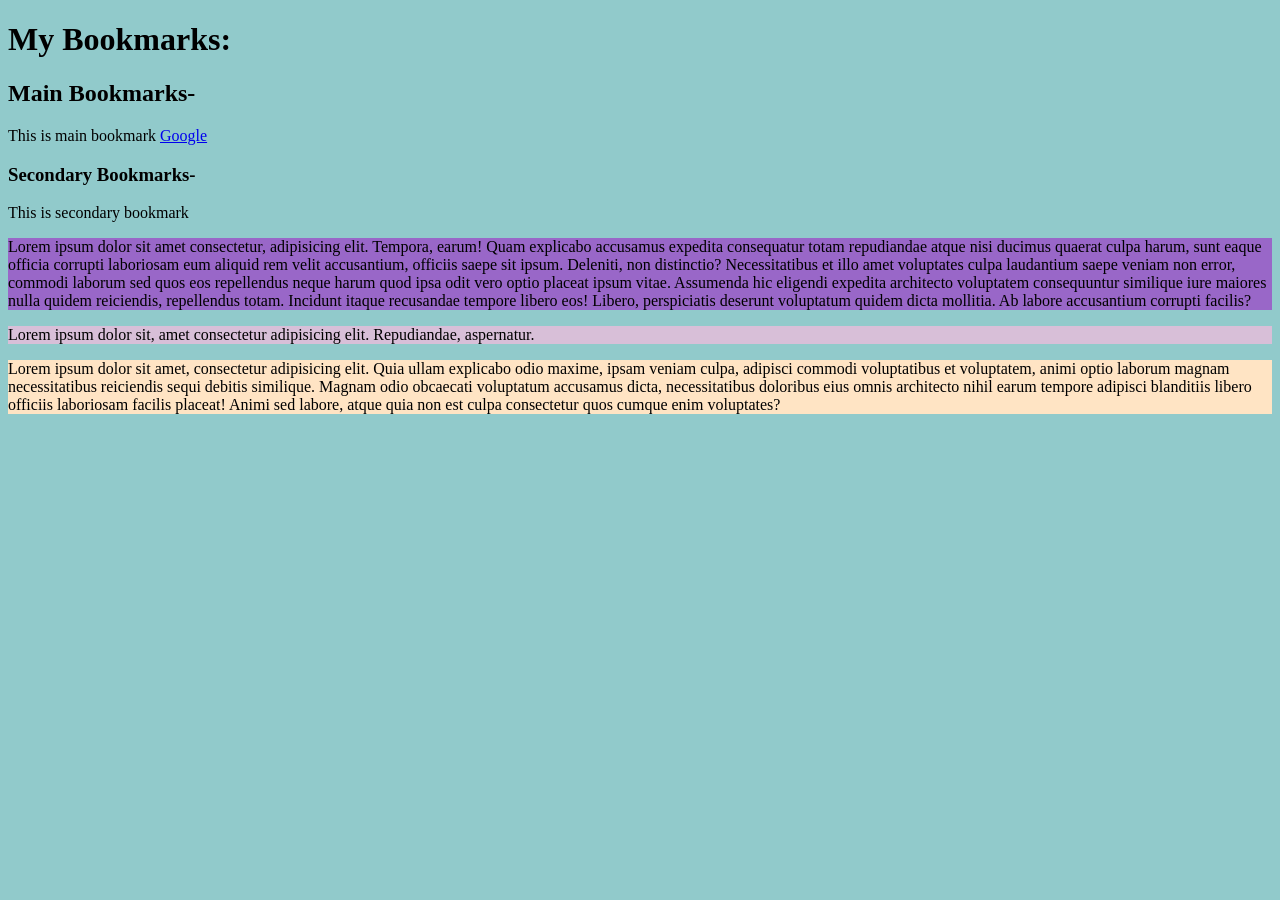
<file: Bookmark/index.html>
<!DOCTYPE html>
<html lang="en">
<head>
    <meta charset="UTF-8">
    <meta name="viewport" content="width=device-width, initial-scale=1.0">
    <title>My Bookmarks- TheRavish</title>
    <link rel="stylesheet" href="style.css">
</head>
<body>
    <h1>My Bookmarks:</h1>
    <h2>Main Bookmarks-</h2>
    This is main bookmark
        <a target="_blank"href="https://www.google.com">Google</a>
    <br>
    <a href=""></a>
    <h3>Secondary Bookmarks-</h3>
    This is secondary bookmark
    <p style="background-color: rgb(153, 103, 200);">Lorem ipsum dolor sit amet consectetur, adipisicing elit. Tempora, earum! Quam explicabo accusamus expedita consequatur totam repudiandae atque nisi ducimus quaerat culpa harum, sunt eaque officia corrupti laboriosam eum aliquid rem velit accusantium, officiis saepe sit ipsum. Deleniti, non distinctio? Necessitatibus et illo amet voluptates culpa laudantium saepe veniam non error, commodi laborum sed quos eos repellendus neque harum quod ipsa odit vero optio placeat ipsum vitae. Assumenda hic eligendi expedita architecto voluptatem consequuntur similique iure maiores nulla quidem reiciendis, repellendus totam. Incidunt itaque recusandae tempore libero eos! Libero, perspiciatis deserunt voluptatum quidem dicta mollitia. Ab labore accusantium corrupti facilis?</p>
    <p style="background-color: thistle;">Lorem ipsum dolor sit, amet consectetur adipisicing elit. Repudiandae, aspernatur.</p>
    <p style="background-color: bisque;">Lorem ipsum dolor sit amet, consectetur adipisicing elit. Quia ullam explicabo odio maxime, ipsam veniam culpa, adipisci commodi voluptatibus et voluptatem, animi optio laborum magnam necessitatibus reiciendis sequi debitis similique. Magnam odio obcaecati voluptatum accusamus dicta, necessitatibus doloribus eius omnis architecto nihil earum tempore adipisci blanditiis libero officiis laboriosam facilis placeat! Animi sed labore, atque quia non est culpa consectetur quos cumque enim voluptates?</p>

</body>
</html>
</file>
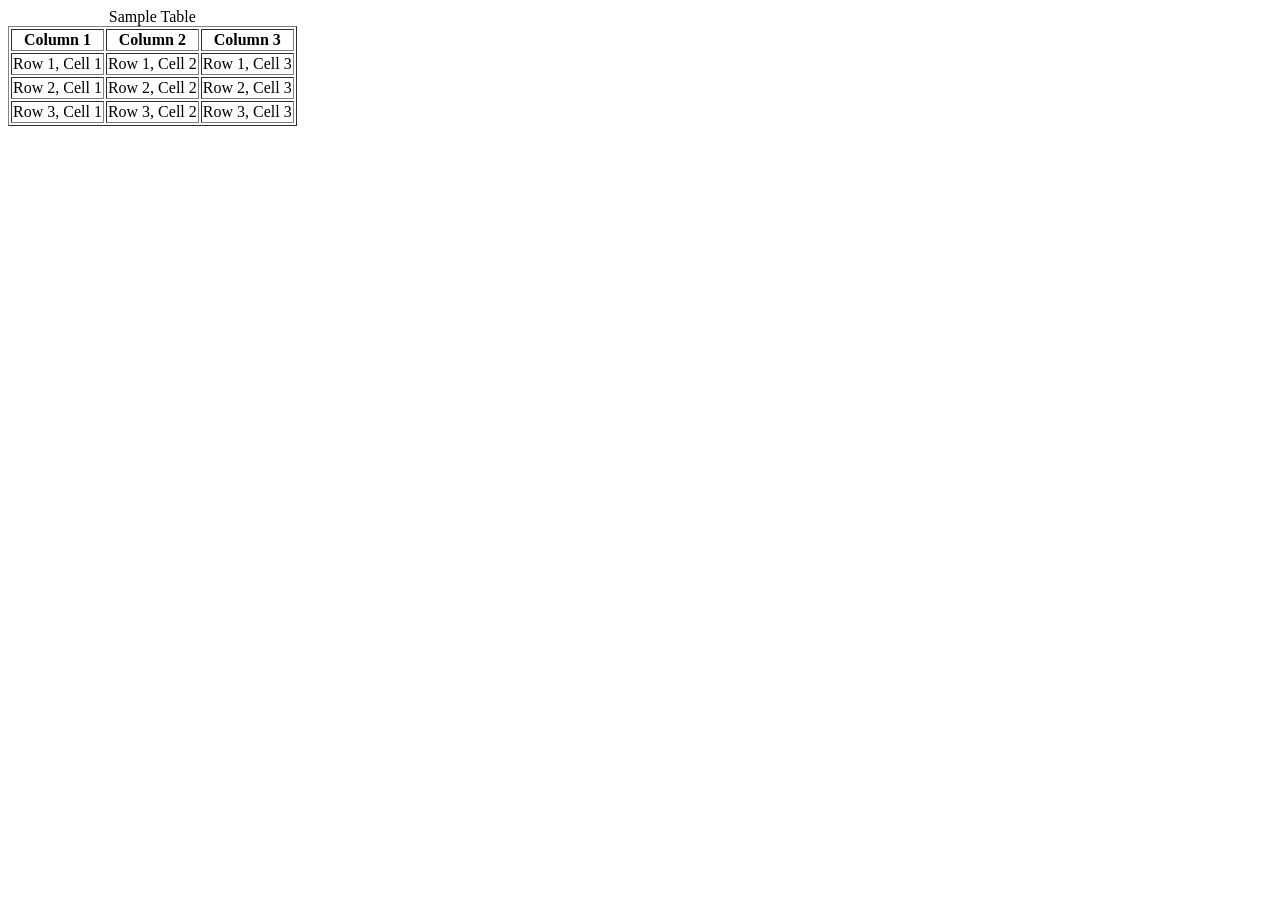
<file: table/index.html>
<!DOCTYPE html>
<html lang="en">
<head>
<meta charset="UTF-8">
<meta name="viewport" content="width=device-width, initial-scale=1.0">
<title>HTML Table Example</title>
</head>
<body>

<table border="1">
  <caption>Sample Table</caption>
  <thead>
    <tr>
      <th>Column 1</th>
      <th>Column 2</th>
      <th>Column 3</th>
    </tr>
  </thead>
  <tbody>
    <tr>
      <td>Row 1, Cell 1</td>
      <td>Row 1, Cell 2</td>
      <td>Row 1, Cell 3</td>
    </tr>
    <tr>
      <td>Row 2, Cell 1</td>
      <td>Row 2, Cell 2</td>
      <td>Row 2, Cell 3</td>
    </tr>
    <tr>
      <td>Row 3, Cell 1</td>
      <td>Row 3, Cell 2</td>
      <td>Row 3, Cell 3</td>
    </tr>
  </tbody>
</table>

</body>
</html>
</file>
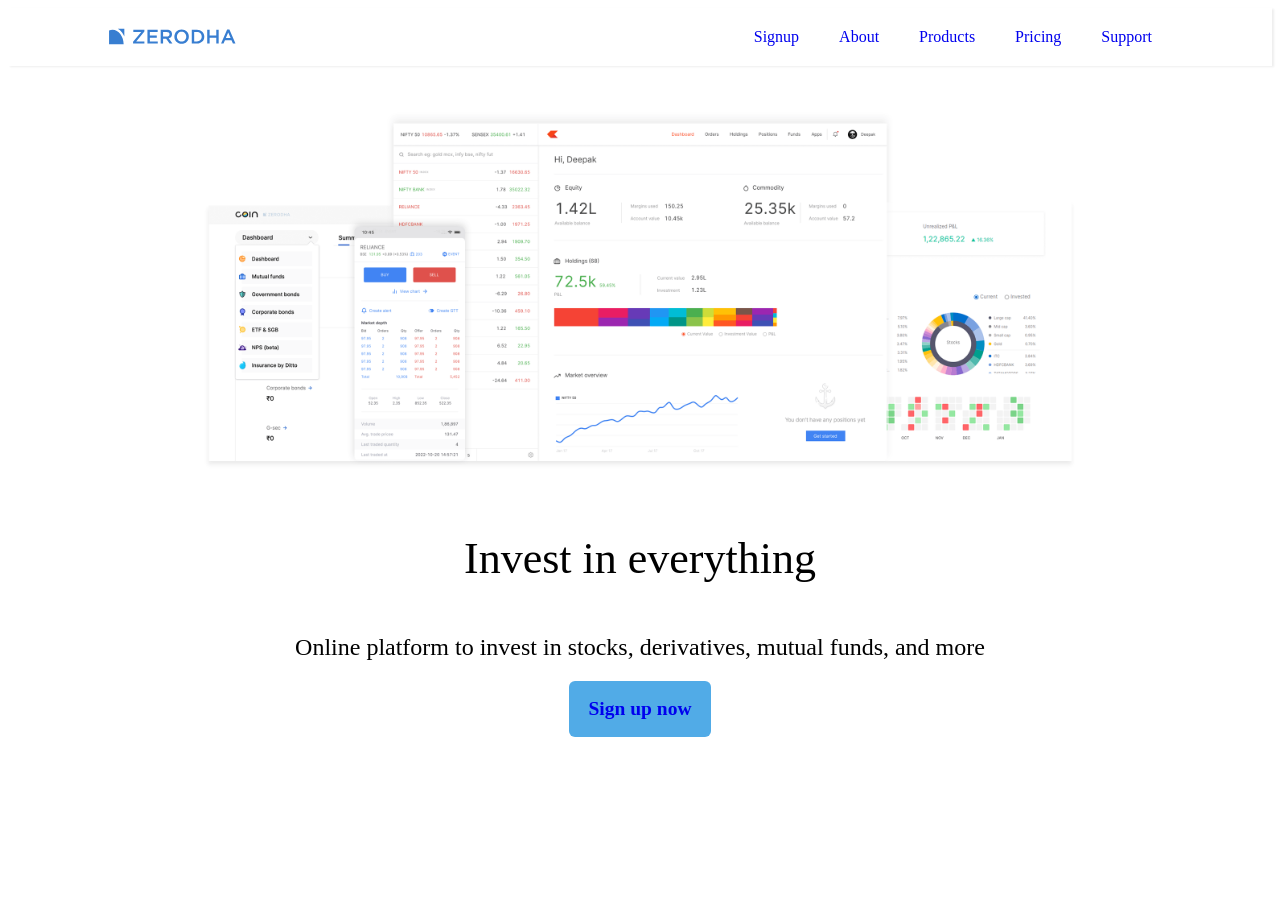
<file: 100xDevs/0-1/Zerodha/index.html>
<html>
    <head>
        <meta charset="UTF-8">
        <meta name="viewport" content="width=device-width, initial-scale=1.0">
        <meta name="description" content="Copy of Zerodha Landing Page">
        <title>Zerodha</title>
    </head>
    <body>
        <div style="display:flex;justify-content:space-between;padding-left:100px;padding-right:100px;padding-top:20px;padding-bottom:20px;margin-bottom:20px;box-shadow: 2px 1px 2px #eee;">
            <div style="cursor:pointer;">
                    <a href="https://zerodha.com/"
                        target="_blank"><img height="17" src="logo.svg" alt="Zerodha">
                    </a>
            </div>
            <div style="display:flex;justify-content:space-between;">
                <div style="textpadding-left:20px;padding-right:20px;color:#666;cursor:pointer;"><a style="text-decoration: none;" href="https://signup.zerodha.com/"> Signup</a></div>
                <div style="padding-left:20px;padding-right:20px;color:#666;cursor:pointer;"><a style="text-decoration: none;" href="https://zerodha.com/about/"> About</a></div>
                <div style="padding-left:20px;padding-right:20px;color:#666;cursor:pointer;"><a style="text-decoration: none;" href="https://zerodha.com/products/"> Products</a></div>
                <div style="padding-left:20px;padding-right:20px;color:#666;cursor:pointer;"><a style="text-decoration: none;" href="https://zerodha.com/pricing/"> Pricing</a></div>
                <div style="padding-left:20px;padding-right:20px;color:#666;cursor:pointer;"><a style="text-decoration: none;" href="https://support.zerodha.com/"> Support</a></div>
            </div>
        </div>
        <div style="display: flex;justify-content:center;">
            <img height="400" src="landing.png" alt="Homepage">
        </div>
        <br>
        <div style="display: flex;justify-content:center;">
            <h1 style="font-size: 2.75rem;font-weight:500;">Invest in everything</h1>
        </div>
        <div style="display: flex;justify-content:center;">
            <h2 style="font-weight: 400;">Online platform to invest in stocks, derivatives, mutual funds, and more</h2>
        </div>
        <div style="display: flex;justify-content:center;">
            <div style="background-color: #51abe7; font-size: 13px; border-radius:6px;;cursor:pointer;padding-block:1px;padding-inline:20px;"><a style="text-decoration: none;" href="https://zerodha.com/open-account"><h2>Sign up now</h2></a></div>
        </div>
    </body>
</html>
</file>
<file: Bookmark/style.css>
body{
    background-color: rgb(145, 202, 203);
}
</file>
